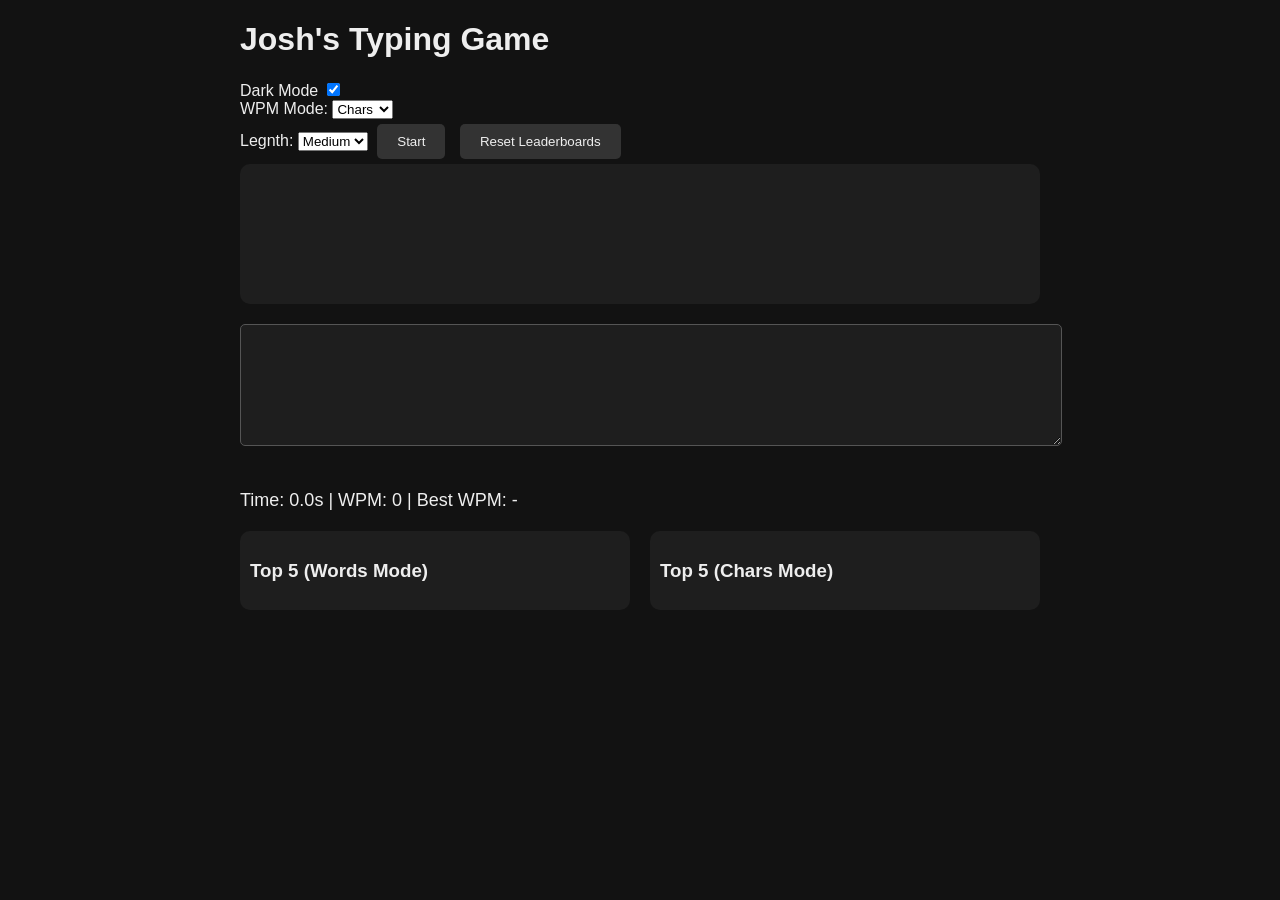
<file: JTG.html>
<!DOCTYPE html>
<html lang="en">
<head>
<meta charset="UTF-8">
<meta name="viewport" content="width=device-width, initial-scale=1.0">
<title>Josh's Typing Game</title>
<link rel="icon" type="image/x-icon" href="/favicon.ico">
<link rel="apple-touch-icon" sizes="180x180" href="/tgi.png">
<link rel="icon" type="image/png" sizes="32x32" href="tgi.png">
<link rel="icon" type="image/png" sizes="16x16" href="/tgi.png">
<link rel="manifest" href="/site.webmanifest">
<link rel="mask-icon" href="/safari-pinned-tab.svg" color="#5bbad5">
<style>
  body { font-family: Arial, sans-serif; background: #121212; color: #eee; margin: 20px; transition: background 0.3s, color 0.3s; }
  #game { max-width: 800px; margin: auto; }
  #quoteDisplay { padding: 20px; background: #1e1e1e; border-radius: 10px; margin-bottom: 20px; min-height: 100px; transition: background 0.3s, color 0.3s; }
  #quoteDisplay span.correct { color: #0f0; }
  #quoteDisplay span.incorrect { color: #f00; text-decoration: underline; }
  #quoteDisplay span.current { text-decoration: underline; color: #fff; }
  textarea { width: 100%; height: 100px; margin-bottom: 20px; background: #1e1e1e; color: #eee; border: 1px solid #555; border-radius: 5px; padding: 10px; transition: background 0.3s, color 0.3s, border 0.3s; }
  button { padding: 10px 20px; margin: 5px; background: #333; color: #eee; border: none; border-radius: 5px; cursor: pointer; transition: background 0.3s, color 0.3s; }
  #results { margin-top: 20px; font-size: 18px; }
  .leaderboards { display: flex; justify-content: space-between; gap: 20px; margin-top: 20px; }
  .leaderboard { flex: 1; background: #1e1e1e; border-radius: 10px; padding: 10px; transition: background 0.3s, color 0.3s; }
  canvas { position: fixed; top: 0; left: 0; pointer-events: none; }
</style>
</head>
<body>
<div id="game">
  <h1>Josh's Typing Game</h1>
  <label>Dark Mode <input type="checkbox" id="darkToggle" checked></label>
  <br><label>WPM Mode: <select id="wpmModeToggle"><option value="chars" selected>Chars</option><option value="words">Words</option></select></label>
  <br><label>Legnth: <select id="difficulty"><option value="short">Short</option><option value="medium" selected>Medium</option><option value="long">Long</option></select></label>
  <button id="startBtn">Start</button>
  <button id="resetLeaderboardBtn">Reset Leaderboards</button>
  
  <div id="quoteDisplay"></div>
  <textarea id="quoteInput" disabled></textarea>
  <div id="results">
    Time: <span id="timer">0.0</span>s | WPM: <span id="wpm">0</span> | Best WPM: <span id="bestWpm">-</span>
  </div>
  
  <div class="leaderboards">
    <div class="leaderboard">
      <h3>Top 5 (Words Mode)</h3>
      <ul id="leaderboardWords"></ul>
    </div>
    <div class="leaderboard">
      <h3>Top 5 (Chars Mode)</h3>
      <ul id="leaderboardChars"></ul>
    </div>
  </div>
</div>
<canvas id="confetti"></canvas>

<script>
// === QUOTES ===
const shortQuotes = [
  "Stay hungry, stay foolish.",
  "Less is more.",
  "Time is money.",
  "Knowledge is power.",
  "Seize the day.",
  "Dream big.",
  "Keep moving forward.",
  "Just do it.",
  "Believe in yourself.",
  "Never give up.",
  "Think different.",
  "Embrace the journey.",
  "Live and learn.",
  "Carpe diem.",
  "Be the change.",
  "Courage over comfort.",
  "Small steps matter.",
  "Love conquers all.",
  "Actions speak louder.",
  "Choose wisely.",
  "Failure teaches success.",
  "Stay curious.",
  "Create your reality.",
  "Trust the process.",
  "Live with purpose.",
  "Enjoy the moment.",
  "Focus and win.",
  "Change is constant.",
  "Keep it simple.",
  "Do what matters."
];

const mediumQuotes = [
  "The only limit is the one you set yourself.",
  "Success comes to those who refuse to give up.",
  "Happiness is found when you stop comparing yourself to others.",
  "Challenges are what make life interesting and overcoming them is what makes life meaningful.",
  "Do what you love, love what you do, and stay passionate.",
  "Every day is a second chance to get things right.",
  "Your attitude determines your direction and your success in life.",
  "Don’t count the days, make the days count.",
  "Great things never come from comfort zones; embrace the challenge.",
  "Focus on progress, not perfection, and celebrate small wins.",
  "The best way to predict the future is to create it.",
  "Mistakes are proof that you are trying and learning.",
  "Opportunities are often disguised as hard work; embrace them.",
  "Believe you can, and you’re already halfway there.",
  "Persistence and patience are keys to achieving meaningful goals.",
  "Life begins at the end of your comfort zone.",
  "Do not wait for opportunities; create them yourself.",
  "Your mindset shapes your reality more than your circumstances.",
  "The journey matters more than the destination in life.",
  "Confidence comes from preparation and consistent effort over time.",
  "Success is walking from failure to failure without losing enthusiasm.",
  "You are stronger than you think and braver than you feel.",
  "The smallest step forward is better than no step at all.",
  "Dreams don’t work unless you do the work yourself.",
  "Focus on what you can control and release the rest.",
  "Hardships often prepare ordinary people for extraordinary destinies.",
  "Do not fear change; it is the only constant.",
  "Energy flows where your attention goes; choose wisely.",
  "Courage is not the absence of fear, but action despite it.",
  "You create your own opportunities by taking consistent action."
];

const longQuotes = [
  "The greatest glory in living lies not in never falling, but in rising every time we fall and learning from each experience along the way.",
  "Life is about making an impact, not making an income. Focus on meaningful work and relationships, and the rest will naturally follow as a result of your actions.",
  "Success is not final, failure is not fatal: It is the courage to continue that counts, because perseverance in the face of adversity defines true achievement.",
  "Don’t be pushed around by the fears in your mind. Be led by the dreams in your heart and the values that define who you truly are.",
  "In the middle of difficulty lies opportunity, and those who are willing to embrace challenges with a positive mindset often discover strength they didn’t know they had.",
  "Happiness is not something ready made. It comes from your own actions, choices, and mindset. Cultivate gratitude, kindness, and resilience to create lasting joy in life.",
  "Your time is limited, so don’t waste it living someone else’s life. Pursue your passions, honour your values, and focus on what truly matters to you.",
  "The best way to achieve your dreams is to break them into small, actionable steps, take consistent action every day, and remain persistent despite setbacks or obstacles.",
  "Life isn’t about waiting for the storm to pass. It’s about learning to dance in the rain and finding joy in every moment, no matter the circumstances.",
  "Do not judge your progress by the progress of others. Focus on your journey, celebrate your milestones, and trust the process that shapes your unique path.",
  "Everything you’ve ever wanted is on the other side of fear. Embrace challenges, take risks, and push beyond self-imposed limitations to achieve your fullest potential.",
  "Motivation is what gets you started, but habit is what keeps you going. Build daily routines that align with your goals and consistently reinforce them over time.",
  "The only way to do great work is to love what you do. Passion, focus, and dedication are the foundation for meaningful accomplishments and long-term success.",
  "Life is a journey, not a destination. Learn from every experience, cherish relationships, and embrace personal growth to cultivate a life filled with purpose and fulfilment.",
  "Do not go where the path may lead; go instead where there is no path and leave a trail. Originality and courage often create the most lasting impact.",
  "Strive not to be a success, but rather to be of value. Contribution, integrity, and service to others leave a legacy far greater than personal accolades.",
  "Challenges are gifts that force us to search for a new centre of gravity. Don’t resist them; find opportunity within adversity and grow stronger through perseverance.",
  "Your mindset is a powerful tool. Cultivate positivity, resilience, and focus, and you can overcome obstacles that once seemed insurmountable, turning them into opportunities for growth.",
  "Do not let yesterday take up too much of today. Learn, adjust, and move forward with courage, because every new day provides a fresh chance to improve.",
  "Life is what happens when you’re busy making other plans. Stay present, embrace uncertainty, and focus on meaningful connections, experiences, and the pursuit of your goals.",
  "You can’t go back and change the beginning, but you can start where you are and change the ending. Take responsibility for your choices and actions today.",
  "Great achievements often require patience, perseverance, and consistent effort. Focus on what you can control, keep learning, and don’t be discouraged by temporary setbacks along the way.",
  "Believe in yourself and all that you are. Know that there is something inside you greater than any obstacle, and let your determination guide you toward success.",
  "Success is not measured by wealth or fame, but by the positive impact you have on others, the legacy you leave, and the personal growth you achieve along the way.",
  "Happiness is when what you think, what you say, and what you do are in harmony. Align your values with your actions to experience lasting fulfilment.",
  "The mind is everything. What you think, you become. Cultivate positive thoughts, take meaningful action, and embrace challenges as opportunities to grow, learn, and achieve your dreams.",
  "Don’t count the days; make the days count. Approach each day with purpose, intention, and action, and your consistent efforts will yield extraordinary results over time.",
  "An unexamined life is not worth living. Reflect on your choices, learn from mistakes, and strive to live intentionally, guided by values, purpose, and meaningful goals.",
  "Everything you can imagine is real. Ideas, combined with consistent action, courage, and determination, have the power to shape your life and turn possibilities into reality."
];


// === GAME STATE ===
let timerInterval, startTime, currentQuote, finished=false;
let bestScores = JSON.parse(localStorage.getItem('bestScores')||'{"words":0,"chars":0}');
let leaderboards = JSON.parse(localStorage.getItem('leaderboards')||'{"words":[],"chars":[]}');

// === ELEMENTS ===
const quoteDisplay=document.getElementById('quoteDisplay');
const quoteInput=document.getElementById('quoteInput');
const timerEl=document.getElementById('timer');
const wpmEl=document.getElementById('wpm');
const bestWpmEl=document.getElementById('bestWpm');
const startBtn=document.getElementById('startBtn');
const resetLeaderboardBtn=document.getElementById('resetLeaderboardBtn');
const difficulty=document.getElementById('difficulty');
const wpmModeToggle=document.getElementById('wpmModeToggle');
const leaderboardWords=document.getElementById('leaderboardWords');
const leaderboardChars=document.getElementById('leaderboardChars');
const darkToggle=document.getElementById('darkToggle');
const confettiCanvas=document.getElementById('confetti');
const ctx=confettiCanvas.getContext('2d');

// === CONFETTI ===
let confettiParticles=[];
function shootConfetti(){confettiParticles=[];for(let i=0;i<100;i++){confettiParticles.push({x:Math.random()*window.innerWidth,y:Math.random()*window.innerHeight-50,vx:Math.random()*4-2,vy:Math.random()*-5-2,color:`hsl(${Math.random()*360},100%,50%)`,size:Math.random()*5+2});}requestAnimationFrame(updateConfetti);}
function updateConfetti(){ctx.clearRect(0,0,confettiCanvas.width,confettiCanvas.height);confettiParticles.forEach(p=>{p.x+=p.vx;p.y+=p.vy;p.vy+=0.05;ctx.fillStyle=p.color;ctx.beginPath();ctx.arc(p.x,p.y,p.size,0,Math.PI*2);ctx.fill();});confettiParticles=confettiParticles.filter(p=>p.y<window.innerHeight);if(confettiParticles.length>0)requestAnimationFrame(updateConfetti);}

// === HELPERS ===
function pickQuote(){let arr=difficulty.value==="short"?shortQuotes:difficulty.value==="medium"?mediumQuotes:longQuotes;return arr[Math.floor(Math.random()*arr.length)];}
function renderQuote(quote){quoteDisplay.innerHTML='';quote.split('').forEach(ch=>{const span=document.createElement('span');span.textContent=ch;quoteDisplay.appendChild(span);});}
function startGame(){finished=false;quoteInput.disabled=false;quoteInput.value='';currentQuote=pickQuote();renderQuote(currentQuote);timerEl.textContent="0.0";wpmEl.textContent="0";quoteInput.focus();startTime=null;clearInterval(timerInterval);}
function updateTimer(){const elapsed=(Date.now()-startTime)/1000;timerEl.textContent=elapsed.toFixed(1);calculateWPM();}
function calculateWPM(final = false) {
  if (!startTime) return;
  const elapsedSeconds = (Date.now() - startTime) / 1000;
  const elapsedMinutes = elapsedSeconds / 60;
  let mode = wpmModeToggle.value;
  const quoteSpans = quoteDisplay.querySelectorAll('span');
  let correctChars = 0;
  for (let i = 0; i < quoteInput.value.length; i++) {
    if (quoteSpans[i] && quoteInput.value[i] === quoteSpans[i].textContent) correctChars++;
  }
  let value;
  if (mode === "words") { value = (correctChars / 5) / elapsedMinutes; }
  else { value = correctChars / (elapsedMinutes*5); } // divide by 5 for chars mode
  wpmEl.textContent = value > 0 ? value.toFixed(1) : "0";
}
function finishGame() {
  clearInterval(timerInterval);
  finished = true;
  quoteInput.disabled = true;
  calculateWPM(true);
  let mode = wpmModeToggle.value;
  let wpm = parseFloat(wpmEl.textContent);
  // Only ask for name if top 5
  let lowestTop5 = leaderboards[mode].length < 5 ? 0 : leaderboards[mode][4].wpm;
  if(wpm > lowestTop5){
    let name = prompt("Congrats! Enter your name:","Player")||"Anon";
    leaderboards[mode].push({name,wpm});
    leaderboards[mode].sort((a,b)=>b.wpm-a.wpm);
    leaderboards[mode] = leaderboards[mode].slice(0,5);
    localStorage.setItem('leaderboards',JSON.stringify(leaderboards));
  }
  if (wpm > bestScores[mode]) {
    bestScores[mode] = wpm;
    localStorage.setItem('bestScores', JSON.stringify(bestScores));
    shootConfetti();
  }
  updateBestScore();
  renderLeaderboards();
}
function updateBestScore(){let mode=wpmModeToggle.value;bestWpmEl.textContent=bestScores[mode]?bestScores[mode].toFixed(1):"-";}
function renderLeaderboards(){leaderboardWords.innerHTML=leaderboards.words.map(e=>`<li>${e.name} - ${e.wpm.toFixed(1)} WPM</li>`).join('');leaderboardChars.innerHTML=leaderboards.chars.map(e=>`<li>${e.name} - ${e.wpm.toFixed(1)} WPM</li>`).join('');}

// === EVENTS ===
quoteInput.addEventListener('input',()=> {
  if(finished) return;
  if(!startTime) { startTime = Date.now(); timerInterval = setInterval(updateTimer,100); }
  const quoteSpans=quoteDisplay.querySelectorAll('span');
  const value=quoteInput.value.split('');
  quoteSpans.forEach((span,i)=>{
    const char=value[i];
    span.classList.remove('current');
    if(char==null){span.classList.remove('correct','incorrect');}
    else if(char===span.textContent){span.classList.add('correct');span.classList.remove('incorrect');}
    else{span.classList.add('incorrect');span.classList.remove('correct');}
  });
  if(quoteSpans[value.length]) quoteSpans[value.length].classList.add('current');
  if(value.length >= currentQuote.length){finishGame();}
});
startBtn.addEventListener('click',startGame);
resetLeaderboardBtn.addEventListener('click',()=>{if(confirm("Reset leaderboards? This cannot be undone.")){leaderboards={words:[],chars:[]};localStorage.setItem('leaderboards',JSON.stringify(leaderboards));renderLeaderboards();}});
darkToggle.addEventListener('change', () => {
    if(darkToggle.checked){
        document.body.style.background = "#121212";
        document.body.style.color = "#eee";
        quoteDisplay.style.background = "#1e1e1e";
        quoteDisplay.style.color = "#eee";
        quoteInput.style.background = "#1e1e1e";
        quoteInput.style.color = "#eee";
        document.querySelectorAll('button').forEach(btn => {
            btn.style.background = "#333";
            btn.style.color = "#eee";
        });
        document.querySelectorAll('.leaderboard').forEach(lb => {
            lb.style.background = "#1e1e1e";
            lb.style.color = "#eee";
        });
    } else {
        document.body.style.background = "#fff";
        document.body.style.color = "#333";
        quoteDisplay.style.background = "#f0f0f0";
        quoteDisplay.style.color = "#000";
        quoteInput.style.background = "#fff";
        quoteInput.style.color = "#333";
        document.querySelectorAll('button').forEach(btn => {
            btn.style.background = "#eee";
            btn.style.color = "#333";
        });
        document.querySelectorAll('.leaderboard').forEach(lb => {
            lb.style.background = "#f0f0f0";
            lb.style.color = "#000";
        });
    }
});
wpmModeToggle.addEventListener('change',updateBestScore);

// === HIDDEN RESET BEST WPM BUTTON ===
const resetBestBtn = document.createElement('button');
resetBestBtn.textContent = "Reset Best WPM";
resetBestBtn.style.display = "none";
resetBestBtn.style.position = "fixed";
resetBestBtn.style.bottom = "10px";
resetBestBtn.style.right = "10px";
resetBestBtn.style.zIndex = "9999";
document.body.appendChild(resetBestBtn);
resetBestBtn.addEventListener('click', () => {
    if(confirm("Are you sure you want to reset Best WPM?")) {
        bestScores = { words: 0, chars: 0 };
        localStorage.setItem('bestScores', JSON.stringify(bestScores));
        updateBestScore();
        alert("Best WPM has been reset!");
    }
});
document.addEventListener('keydown', (e) => {
    if(e.ctrlKey && e.shiftKey && e.key === "R") {
        resetBestBtn.style.display = "block";
    }
});

window.onload=()=>{confettiCanvas.width=window.innerWidth;confettiCanvas.height=window.innerHeight;updateBestScore();renderLeaderboards();};
</script>
</body>
</html>
</file>
